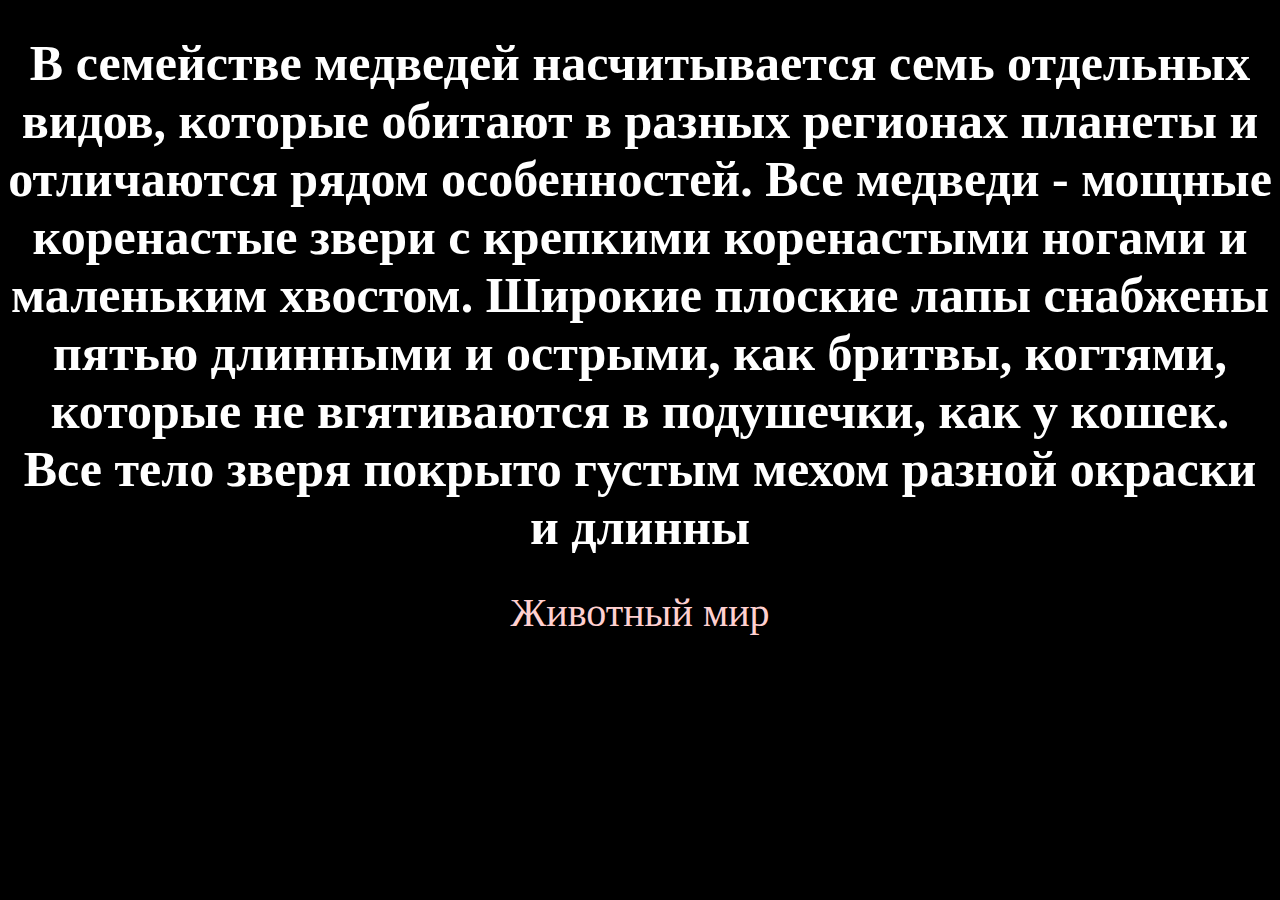
<file: med.html>
<!DOCTYPE html>
<html lang="en">
<head>
    <meta charset="UTF-8">
    <meta http-equiv="X-UA-Compatible" content="IE=edge">
    <meta name="viewport" content="width=device-width, initial-scale=1.0">
    <title>Медведи</title>
    <link rel="stylesheet" href="style.css">
</head>
<body>
    <h1>В семействе медведей насчитывается семь отдельных видов, которые обитают в разных регионах планеты и отличаются рядом особенностей.
         Все медведи - мощные коренастые звери с крепкими коренастыми ногами и маленьким хвостом.
          Широкие плоские лапы снабжены пятью длинными и острыми, как бритвы, когтями, которые не вгятиваются в подушечки, как у кошек. 
        Все тело зверя покрыто густым мехом разной окраски и длинны</h1>
        <div class="sss">
        <a href="index.html">Животный мир</a>
    </div>
</body>
</html>
</file>
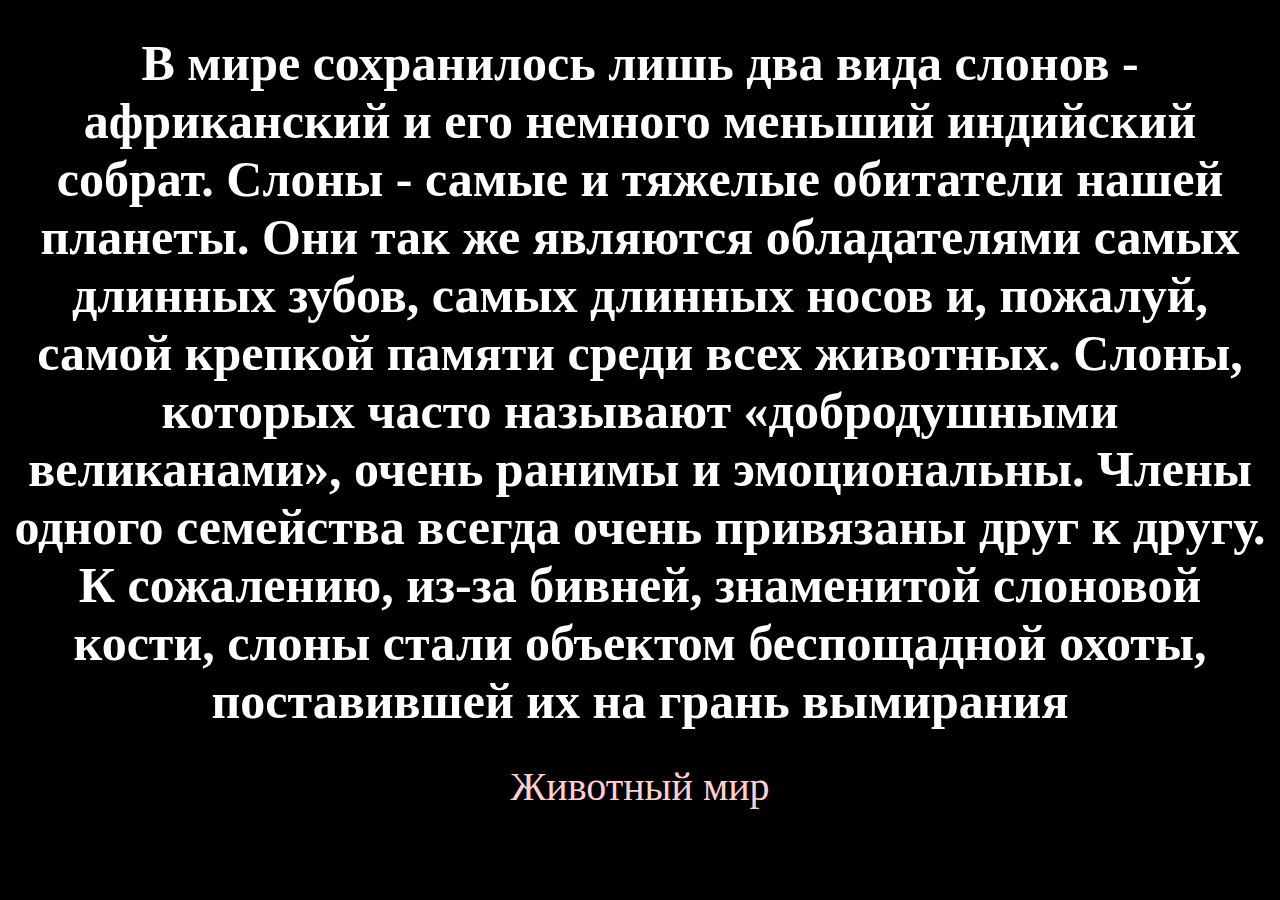
<file: slon.html>
<!DOCTYPE html>
<html lang="en">
<head>
    <meta charset="UTF-8">
    <meta http-equiv="X-UA-Compatible" content="IE=edge">
    <meta name="viewport" content="width=device-width, initial-scale=1.0">
    <title>Слоны</title>
    <link rel="stylesheet" href="style.css">
</head>
<body>
    <h1>В мире сохранилось лишь два вида слонов - африканский и его
        немного меньший индийский собрат. Слоны - самые и тяжелые обитатели нашей планеты. 
        Они так же являются обладателями самых длинных зубов, самых длинных носов и, пожалуй, самой крепкой памяти среди всех животных.
         Слоны, которых часто называют «добродушными великанами», очень ранимы и эмоциональны.
          Члены одного семейства всегда очень привязаны друг к другу. К сожалению, из-за бивней, знаменитой слоновой кости, слоны стали объектом
        беспощадной охоты, поставившей их на грань вымирания</h1>
        <div class="sss">
        <a href="index.html">Животный мир</a>
    </div>








</body>
</html>
</file>
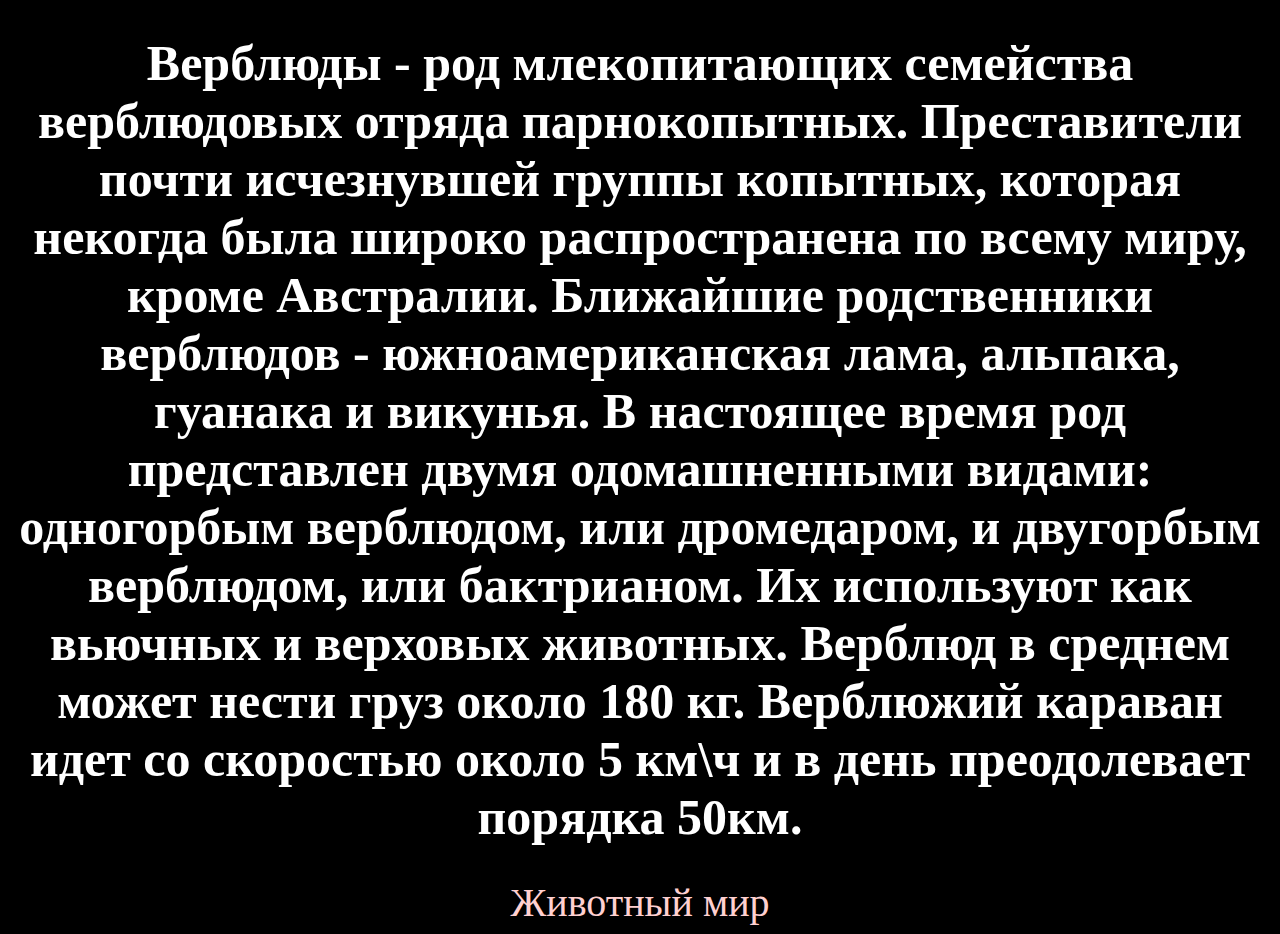
<file: ver.html>
<!DOCTYPE html>
<html lang="en">
<head>
    <meta charset="UTF-8">
    <meta http-equiv="X-UA-Compatible" content="IE=edge">
    <meta name="viewport" content="width=device-width, initial-scale=1.0">
    <title>Верблюды</title>
    <link rel="stylesheet" href="style.css">
</head>
<body>
    <h1>Верблюды - род млекопитающих семейства верблюдовых отряда
        парнокопытных. Преставители почти исчезнувшей группы копытных, которая некогда была широко распространена по всему миру, кроме Австралии.
         Ближайшие родственники верблюдов - южноамериканская лама, альпака, гуанака и викунья. В настоящее время род представлен двумя одомашненными видами: 
         одногорбым верблюдом, или дромедаром, и двугорбым верблюдом, или бактрианом.
          Их используют как вьючных и верховых животных. Верблюд в среднем может нести груз около 180 кг. Верблюжий караван идет со скоростью около 5 км\ч и
        в день преодолевает порядка 50км.</h1>
        <div class="sss">
            <a href="index.html">Животный мир</a>
        </div>
</body>
</html>
</file>
<file: style.css>
body {
    background: black;
}

h1 {
    color: white;
    text-align: center;
    font-size: 50px;
}

.img {
    display: flex;
    margin-left: 10%;
    margin-top: 10%;
}

.img_j {
    text-decoration: none ;
    margin-right: 50px;
}

.sss {
    text-align: center;
    margin-top: auto;
    font-size: 40px;
    margin-left: 100px;
    margin-right: 100px;
}

a {
    color: rgb(255, 208, 208);
    text-decoration: none;
}
</file>
